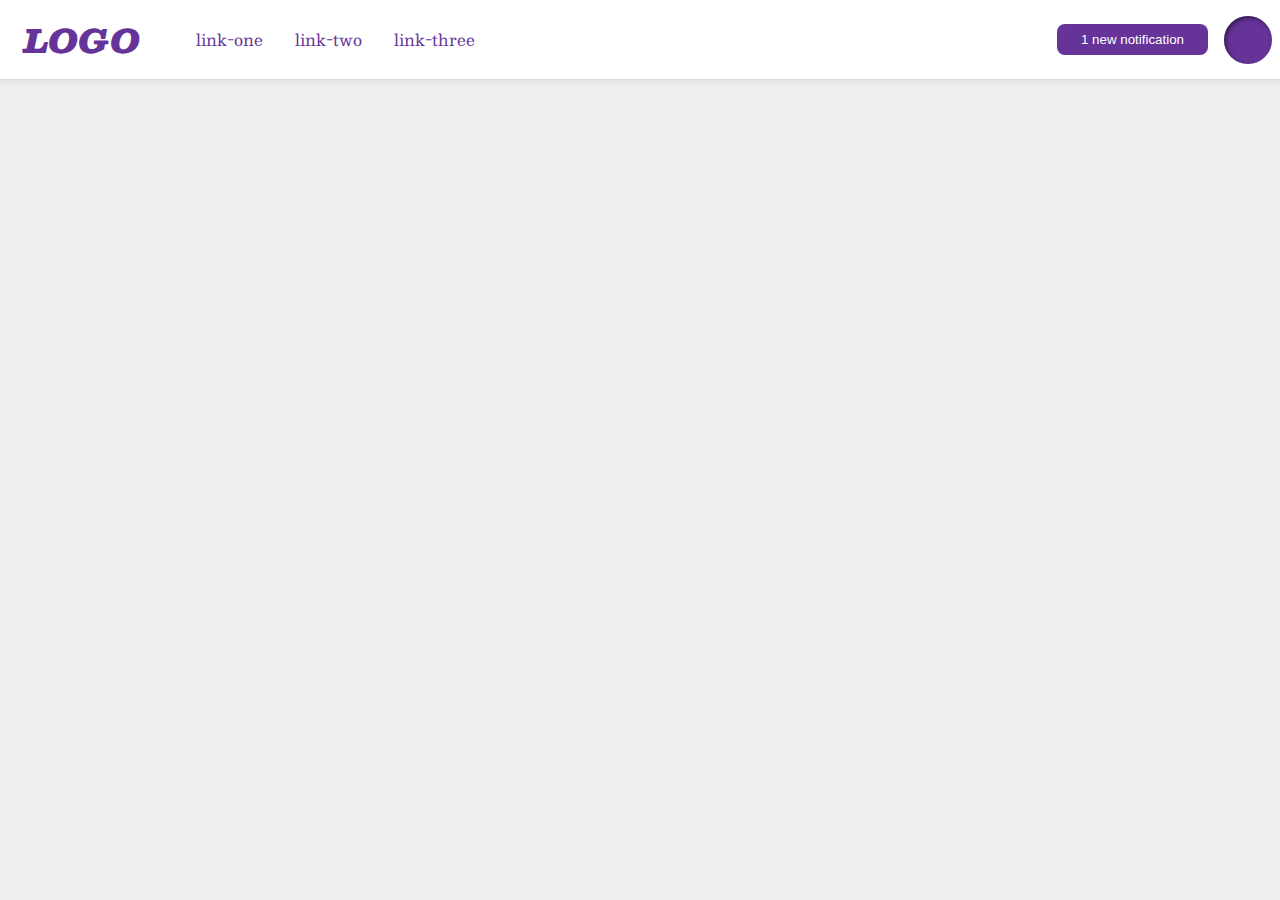
<file: flex/03-flex-header-2/index.html>
<!DOCTYPE html>
<html lang="en">
  <head>
    <meta charset="UTF-8">
    <meta http-equiv="X-UA-Compatible" content="IE=edge">
    <meta name="viewport" content="width=device-width, initial-scale=1.0">
    <title>Flex Header 2</title>
    <link rel="stylesheet" href="style.css">
  </head>
  <body>
    <div class="header">
      <div class="left-stuff">
        <div class="logo">
          LOGO
        </div>
        <ul class="links">
          <li><a href="https://google.com">link-one</a></li>
          <li><a href="https://google.com">link-two</a></li>
          <li><a href="https://google.com">link-three</a></li>
        </div>
      </ul>
      <div class="right-stuff">
        <button class="notifications">
          1 new notification
        </button>
        <div class="profile-image"></div>
      </div>
    </div>
  </body>
</html>
</file>
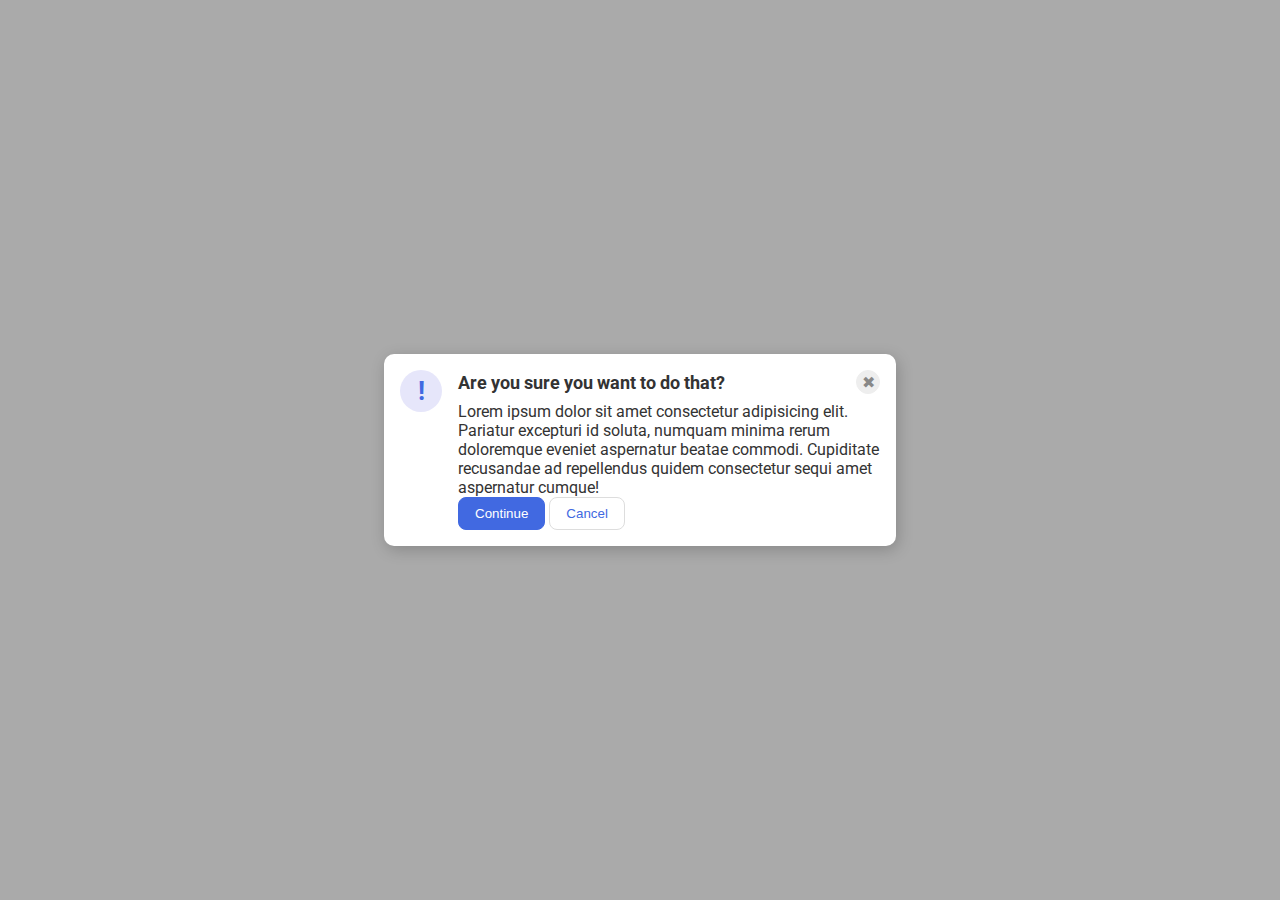
<file: flex/05-flex-modal/index.html>
<!DOCTYPE html>
<html lang="en">
  <head>
    <meta charset="UTF-8">
    <meta http-equiv="X-UA-Compatible" content="IE=edge">
    <meta name="viewport" content="width=device-width, initial-scale=1.0">
    <link rel="stylesheet" href="style.css">
    <title>Modal</title>
  </head>
  <body>
    <div class="modal">
      <div class="icon">!</div>
      
      <div class="some-container">
        <div class="all-but-exclamation">
          <div class="header">Are you sure you want to do that?</div>
          <button class="close-button">✖</button>
          
        </div>
          <div class="text">Lorem ipsum dolor sit amet consectetur adipisicing elit. Pariatur excepturi id soluta, numquam minima rerum doloremque eveniet aspernatur beatae commodi. Cupiditate recusandae ad repellendus quidem consectetur sequi amet aspernatur cumque!</div>
          <button class="continue">Continue</button>
          <button class="cancel">Cancel</button>
      </div>
    </div>
  </body>
</html>
</file>
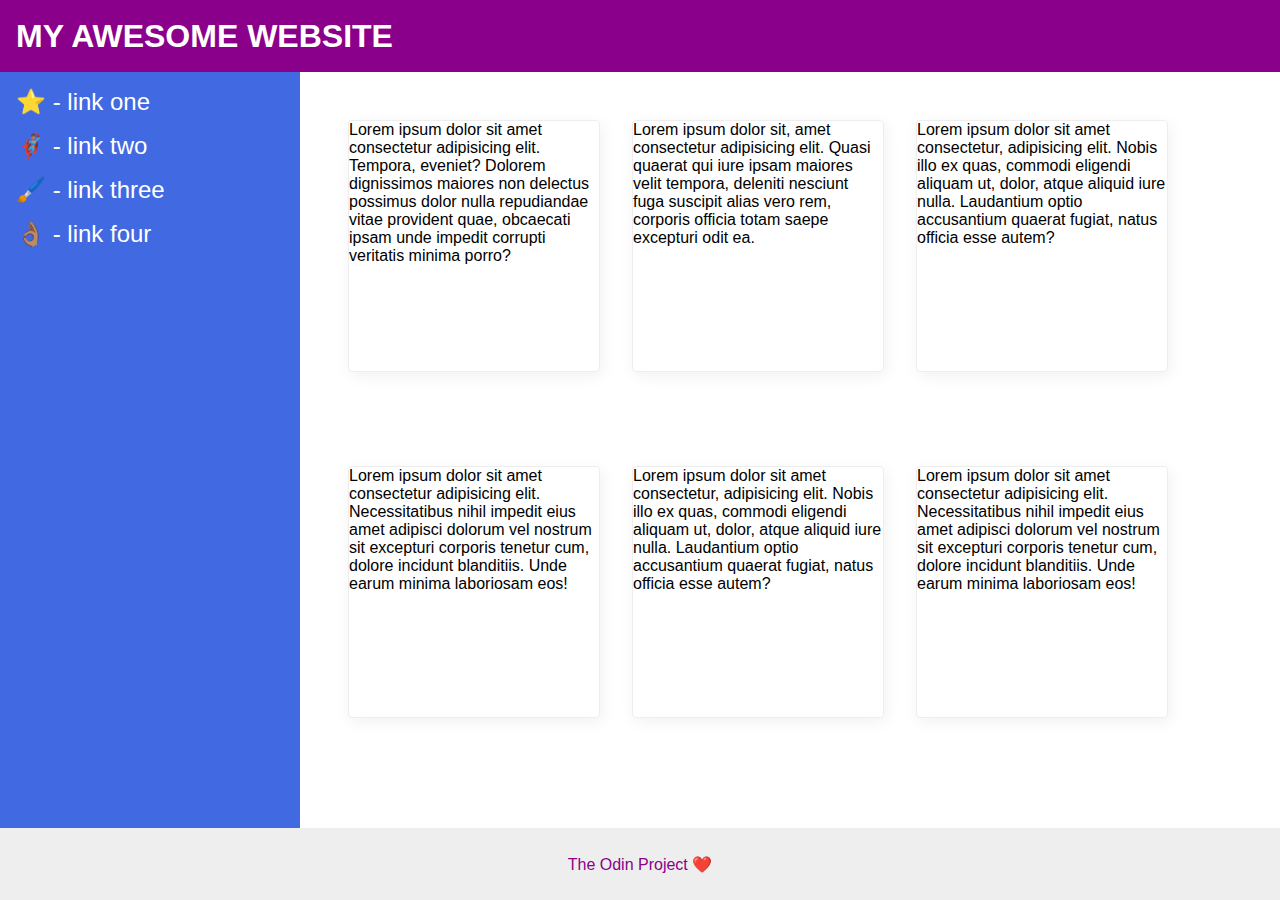
<file: flex/07-flex-layout-2/index.html>
<!DOCTYPE html>
<html lang="en">
  <head>
    <meta charset="UTF-8">
    <meta http-equiv="X-UA-Compatible" content="IE=edge">
    <meta name="viewport" content="width=device-width, initial-scale=1.0">
    <title>The Holy Grail</title>
    <link rel="stylesheet" href="style.css">
  </head>
  <body>
    <div class="header">
      MY AWESOME WEBSITE
    </div>
    
    <div class="container">
      <div class="sidebar">
        <ul>
          <li><a href="#">⭐ - link one</a></li>
          <li><a href="#">🦸🏽‍♂️ - link two</a></li>
          <li><a href="#">🖌️ - link three</a></li>
          <li><a href="#">👌🏽 - link four</a></li>
        </ul>
      </div>

      <div class="cards">
        <div class="card">Lorem ipsum dolor sit amet consectetur adipisicing elit. Tempora, eveniet? Dolorem dignissimos maiores non delectus possimus dolor nulla repudiandae vitae provident quae, obcaecati ipsam unde impedit corrupti veritatis minima porro?</div>
        <div class="card">Lorem ipsum dolor sit, amet consectetur adipisicing elit. Quasi quaerat qui iure ipsam maiores velit tempora, deleniti nesciunt fuga suscipit alias vero rem, corporis officia totam saepe excepturi odit ea.</div>
        <div class="card">Lorem ipsum dolor sit amet consectetur, adipisicing elit. Nobis illo ex quas, commodi eligendi aliquam ut, dolor, atque aliquid iure nulla. Laudantium optio accusantium quaerat fugiat, natus officia esse autem?</div>
        <div class="card">Lorem ipsum dolor sit amet consectetur adipisicing elit. Necessitatibus nihil impedit eius amet adipisci dolorum vel nostrum sit excepturi corporis tenetur cum, dolore incidunt blanditiis. Unde earum minima laboriosam eos!</div>
        <div class="card">Lorem ipsum dolor sit amet consectetur, adipisicing elit. Nobis illo ex quas, commodi eligendi aliquam ut, dolor, atque aliquid iure nulla. Laudantium optio accusantium quaerat fugiat, natus officia esse autem?</div>
        <div class="card">Lorem ipsum dolor sit amet consectetur adipisicing elit. Necessitatibus nihil impedit eius amet adipisci dolorum vel nostrum sit excepturi corporis tenetur cum, dolore incidunt blanditiis. Unde earum minima laboriosam eos!</div>
      </div>
    </div>
    <div class="footer">
      The Odin Project ❤️
    </div>
  </body>
</html>
</file>
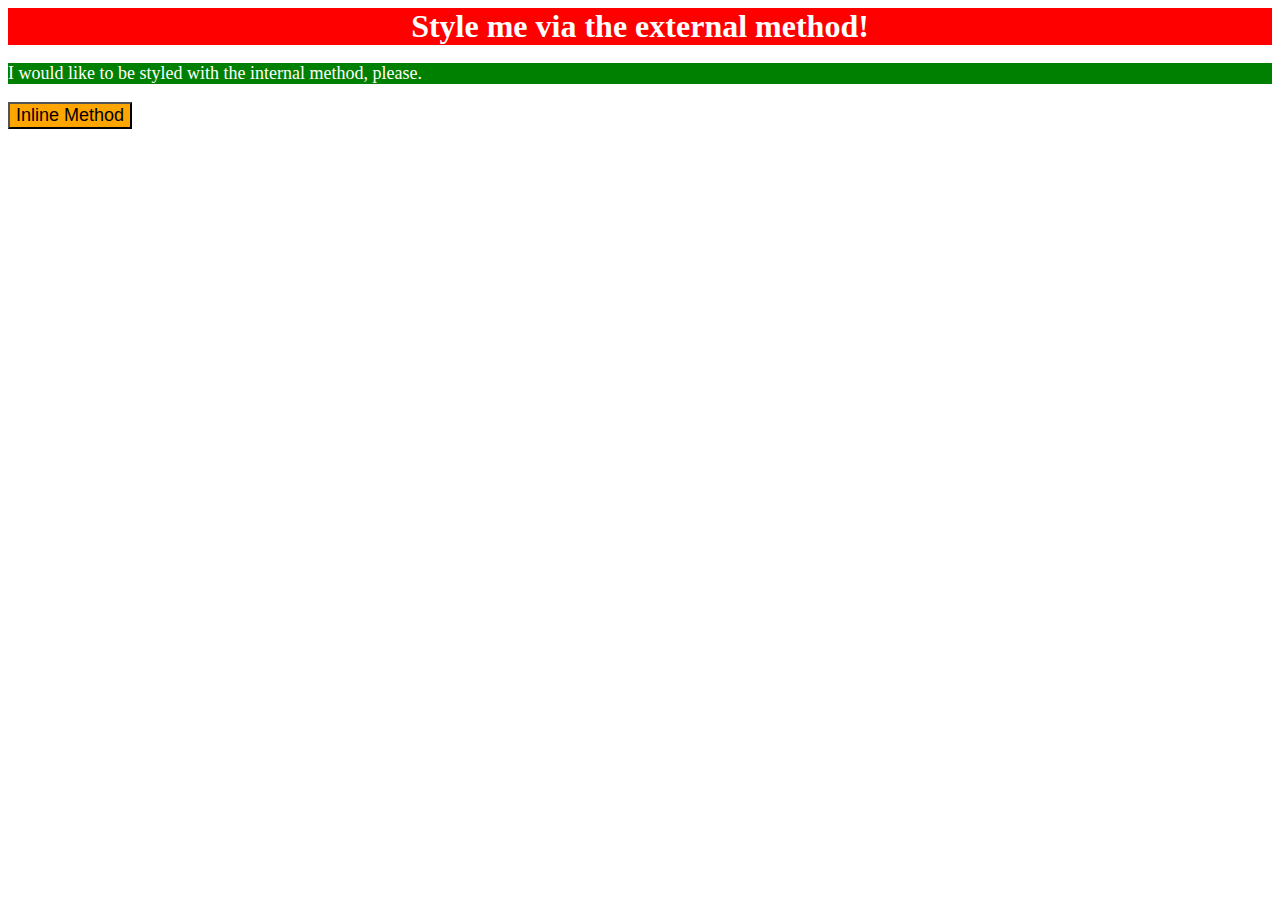
<file: foundations/01-css-methods/index.html>
<!DOCTYPE html>
<html lang="en">
  <head>
    <!-- link to the css sheet for external here -->
    <link rel="stylesheet" href="./styles.css">
    <meta charset="UTF-8">
    <meta http-equiv="X-UA-Compatible" content="IE=edge">
    <meta name="viewport" content="width=device-width, initial-scale=1.0">
    <title>Methods for Adding CSS</title>
    <style>
      p{
        background-color: green;
        color: white;
        font-size: 18px;
      }
    </style>
  </head>
  <body>
    <div>Style me via the external method!</div>
    <p>I would like to be styled with the internal method, please.</p>
    <button style="background-color: orange; font-size: 18px;">Inline Method</button>
  </body>
</html>
</file>
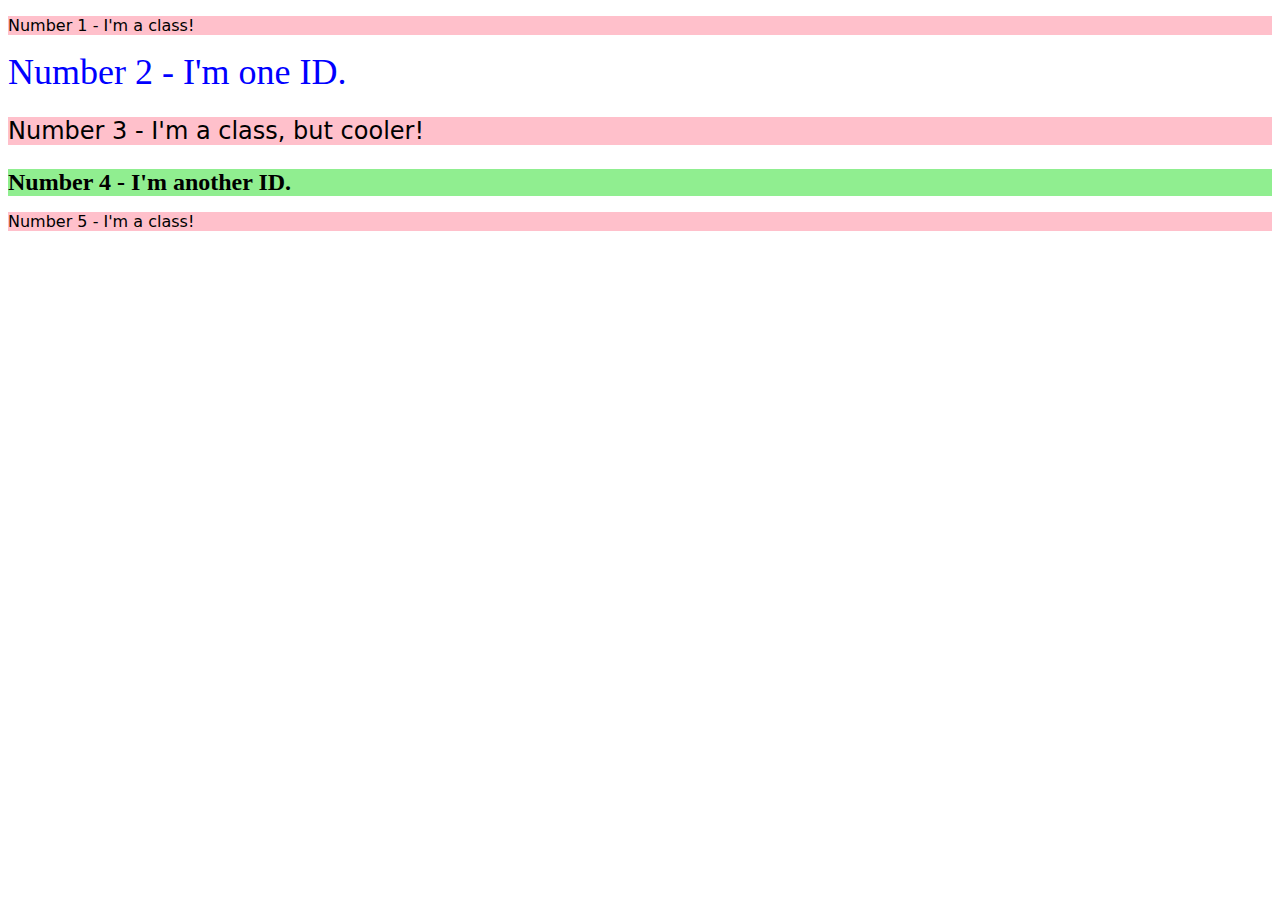
<file: foundations/02-class-id-selectors/index.html>
<!DOCTYPE html>
<html lang="en">
  <head>
    <meta charset="UTF-8">
    <meta http-equiv="X-UA-Compatible" content="IE=edge">
    <meta name="viewport" content="width=device-width, initial-scale=1.0">
    <title>Class and ID Selectors</title>
    <link rel="stylesheet" href="style.css">
  </head>
  <body>
    <p class="odd-elements">Number 1 - I'm a class!</p>
    <div id="second-element">Number 2 - I'm one ID.</div>
    <p class="odd-elements third-element">Number 3 - I'm a class, but cooler!</p>
    <div id="fourth-element">Number 4 - I'm another ID.</div>
    <p class="odd-elements">Number 5 - I'm a class!</p>
  </body>
</html>
</file>
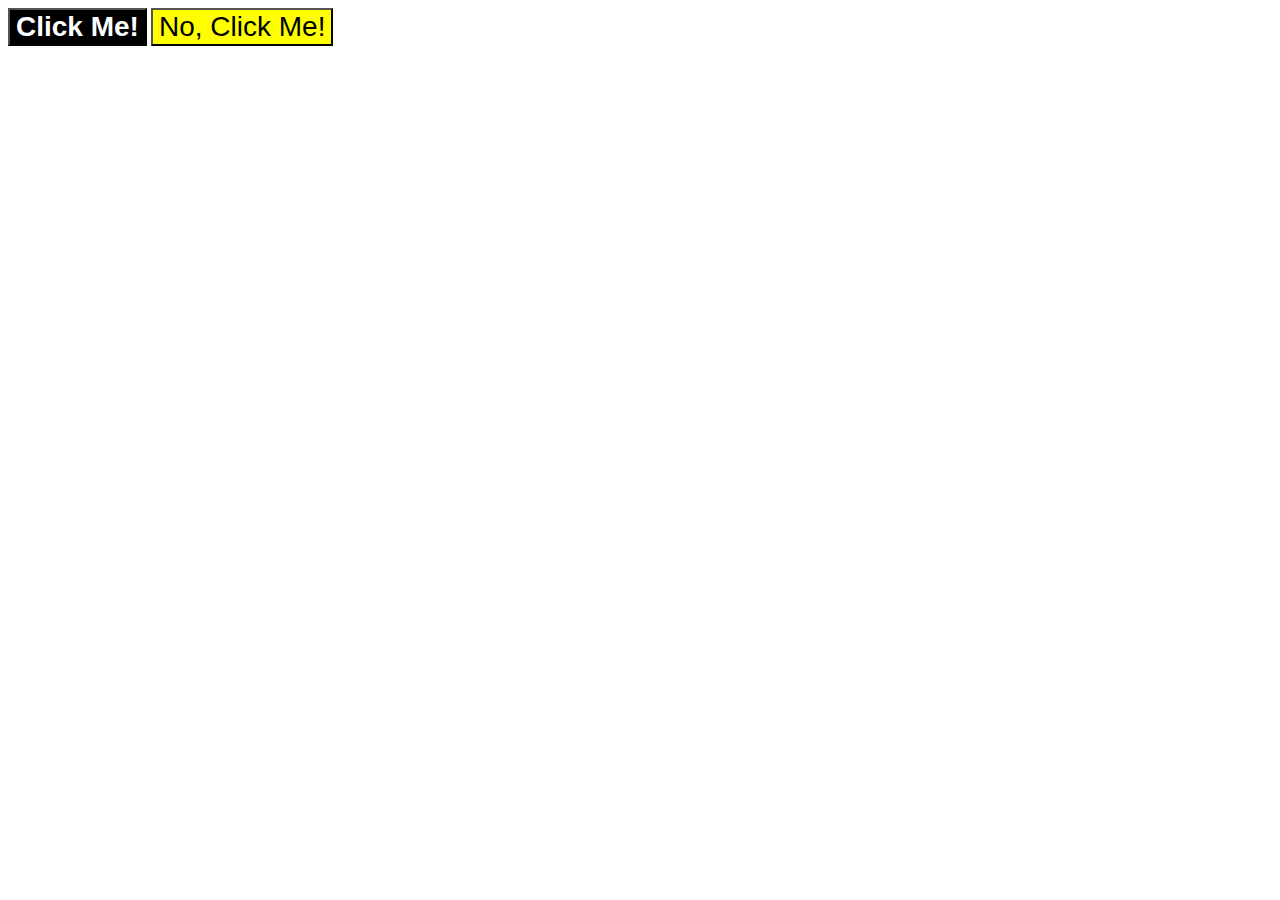
<file: foundations/03-grouping-selectors/index.html>
<!DOCTYPE html>
<html lang="en">
  <head>
    <meta charset="UTF-8">
    <meta http-equiv="X-UA-Compatible" content="IE=edge">
    <meta name="viewport" content="width=device-width, initial-scale=1.0">
    <title>Grouping Selectors</title>
    <link rel="stylesheet" href="style.css">
  </head>
  <body>
    <button class="one">Click Me!</button>
    <button class="two">No, Click Me!</button>
  </body>
</html>
</file>
<file: flex/03-flex-header-2/style.css>
/* this is some magical font-importing.  
you'll learn about it later. */
@import url('https://fonts.googleapis.com/css2?family=Besley:ital,wght@0,400;1,900&display=swap');

body {
  margin: 0;
  background: #eee;
  font-family: Besley, serif;
}

.header {
  background: white;
  border-bottom: 1px solid #ddd;
  box-shadow: 0 0 8px rgba(0,0,0,.1);
  display: flex;
  justify-content: space-between;
  align-items: center;
  padding: 8px;
}

.profile-image {
  background: rebeccapurple;
  box-shadow: inset 2px 2px 4px rgba(0,0,0,.5);
  border-radius: 50%;
  width: 48px;
  height: 48px;
}

.logo {
  color: rebeccapurple;
  font-size: 32px;
  font-weight: 900;
  font-style: italic;
  margin-left: 16px;
}

button {
  border: none;
  border-radius: 8px;
  background: rebeccapurple;
  color: white;
  padding: 8px 24px;
  margin: 16px;
}

a {
  /* this removes the line under our links */
  text-decoration: none;
  color: rebeccapurple;
  margin: 16px;
}

ul {
  list-style-type: none;
  display: flex;
  justify-content: row;
  align-items: center;
}

.left-stuff{
  display: flex;
  justify-content: flex-start;
  align-items: center;
}

.right-stuff{
  display: flex;
  justify-content: flex-end;
  align-items: center;
}
</file>
<file: flex/05-flex-modal/style.css>
@import url('https://fonts.googleapis.com/css2?family=Roboto:wght@400;700&display=swap');

html, body {
  height: 100%;
}

body {
  font-family: Roboto, sans-serif;
  margin: 0;
  background: #aaa;
  color: #333;
  /* I'll give you this one for free lol */
  display: flex;
  align-items: center;
  justify-content: center;
}

.modal {
  background: white;
  width: 480px;
  border-radius: 10px;
  box-shadow: 2px 4px 16px rgba(0,0,0,.2);
  display:flex;
  gap: 16px;
  padding: 16px;
}

.all-but-exclamation{
  display:flex;
  align-items: center;
  justify-content: space-between;
  margin-bottom: 8px;
  font-size: 18px;
  font-weight: 700;
}

.icon {
  color: royalblue;
  font-size: 26px;
  font-weight: 700;
  background: lavender;
  width: 42px;
  height: 42px;
  border-radius: 50%;
  display: flex;
  align-items: center;
  justify-content: center;
  flex-shrink: 0;
}

.close-button {
  background: #eee;
  border-radius: 50%;
  color: #888;
  font-weight: 400;
  font-size: 16px;
  height: 24px;
  width: 24px;
  display: flex;
  align-items: center;
  justify-content: center;
  border: 1px solid #eee;
  padding: 0;

}

button {
  cursor: pointer;
  padding: 8px 16px;
  border-radius: 8px;
}

button.continue {
  background: royalblue;
  border: 1px solid royalblue;
  color: white;
}

button.cancel {
  background: white;
  border: 1px solid #ddd;
  color: royalblue;
}
</file>
<file: flex/07-flex-layout-2/style.css>
body {
  font-family: -apple-system, BlinkMacSystemFont, 'Segoe UI', Roboto, Oxygen, Ubuntu, Cantarell, 'Open Sans', 'Helvetica Neue', sans-serif;
  margin: 0;
  min-height: 100vh;
  display: flex;
  flex-direction: column;
}

.header {
  height: 72px;
  background: darkmagenta;
  color: white;
  padding: 0 16px;
  display: flex;
  font-size: 32px;
  align-items: center;
  font-weight: 900;
}

.footer {
  height: 72px;
  background: #eee;
  color: darkmagenta;
  display: flex;
  justify-content: center;
  align-items: center;
}

.sidebar {
  width: 300px;
  background: royalblue;
  box-sizing: border-box;
  padding: 16px;
  flex-shrink: 0;
}

.card {
  border: 1px solid #eee;
  box-shadow: 2px 4px 16px rgba(0,0,0,.06);
  border-radius: 4px;
  height: 250px;
  width: 250px;
}

ul{
  margin:0;
  padding:0;
  list-style-type: none;
  
}

li{
  margin-bottom: 16px;
}
a{
  text-decoration: none;
  color: white;
  font-size: 24px;
}

.cards{
  display: flex;
  flex-wrap: wrap;
  padding: 48px;
  gap: 32px;
}

.container{
  display: flex;
  flex: 1;
}
</file>
<file: foundations/01-css-methods/styles.css>
div {
    background-color: red;
    color: white;
    font-size: 32px;
    text-align: center;
    font-weight: 700;
}
</file>
<file: foundations/02-class-id-selectors/style.css>
.odd-elements{
    background-color: pink;
    font-family: "Verdana","DejaVu Sans",sans-serif;

}

#second-element{
    color: blue;
    font-size: 36px;
}

.third-element{
    font-size: 24px;
}

#fourth-element{
    background-color: lightgreen;
    font-size: 24px;
    font-weight: bold;
}
</file>
<file: foundations/03-grouping-selectors/style.css>
.one,
.two{
    font-size: 28px;
    font-family: Helvetica,"Times New Roman",sans-serif;
}

.one{
    background-color: black;
    color: white;
    font-weight: bold;
}

.two{
    background-color: yellow;
}
</file>
